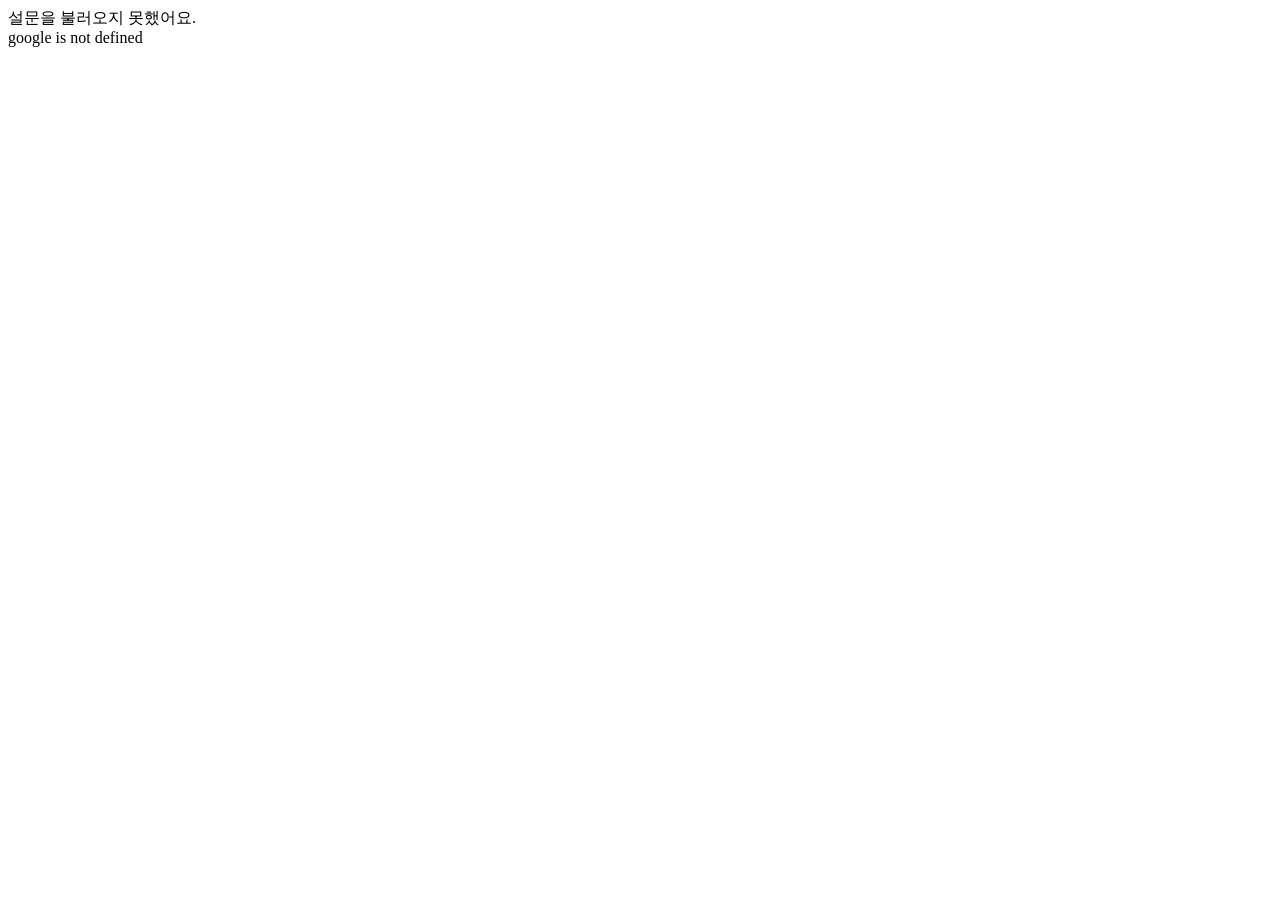
<file: survey-app/index.html>
<!DOCTYPE html>
<html lang="ko">
<head>
  <base target="_top">
  <meta charset="utf-8">
  <meta name="viewport" content="width=device-width, initial-scale=1, viewport-fit=cover">
  <meta name="theme-color" content="#11151b">
  <?!= include('style'); ?>
</head>
<body>
<div class="wrap" id="app"><div class="loading">불러오는 중…</div></div>
<div class="footer" id="footer" hidden><div class="in"><button class="btn ghost" id="prev">이전</button><button class="btn" id="next">다음</button></div></div>

<script>
  // 기본 정보 보기. 숫자는 원데이터 코드와 같게 맞춘다(분석 파일과 합칠 수 있게).
  var BASIC = {
    sex: [[1, "남성"], [2, "여성"]],
    edu: [[1, "고졸 이하"], [2, "대학교 재학(휴학 포함)"], [3, "대졸"], [4, "대학원 재학 이상"]],
    marriage: [[1, "미혼"], [2, "기혼"], [3, "기타(이혼, 사별, 별거 등)"]],
    relation: [[1, "현재 친밀한 관계를 유지하고 있다"], [2, "과거에 경험은 있으나 현재는 없다"], [3, "경험한 적이 없다"]],
    breakup: [[1, "있음"], [2, "없음"]],
    work: [[1, "현재 재직 중이다"], [2, "과거에 경험이 있으나 현재는 아니다"], [3, "직장 경험이 전혀 없다"]]
  };
  var DRAFT_KEY = "survey-draft-v1";

  var S = { survey: null, step: 0, consent: false, basic: {}, answers: {}, startedAt: null };
  var $app = document.getElementById("app"), $footer = document.getElementById("footer");
  var $prev = document.getElementById("prev"), $next = document.getElementById("next");

  function run(fn) {
    var args = [].slice.call(arguments, 1);
    return new Promise(function (ok, fail) {
      var r = google.script.run.withSuccessHandler(ok).withFailureHandler(function (e) { fail(e && e.message ? e : new Error(String(e))); });
      r[fn].apply(r, args);
    });
  }
  function esc(s) { return String(s == null ? "" : s).replace(/[&<>"']/g, function (c) { return { "&": "&amp;", "<": "&lt;", ">": "&gt;", '"': "&quot;", "'": "&#39;" }[c]; }); }
  function saveDraft() { try { localStorage.setItem(DRAFT_KEY, JSON.stringify({ step: S.step, consent: S.consent, basic: S.basic, answers: S.answers, startedAt: S.startedAt })); } catch (e) {} }
  function clearDraft() { try { localStorage.removeItem(DRAFT_KEY); } catch (e) {} }

  // 이 참여자에게 보여 줄 척도 (Code.gs의 shown_과 같은 규칙)
  function shown(cond) {
    var b = S.basic;
    if (cond === "relation") return b.relation == 1 || b.relation == 2;
    if (cond === "breakup") return b.relation == 2 || b.breakup == 1;
    if (cond === "work") return b.work == 1 || b.work == 2;
    return true;
  }
  function pages() {
    var p = ["intro", "basic"];
    S.survey.scales.forEach(function (s) { if (shown(s.cond)) p.push(s); });
    return p.concat(["done"]);
  }

  function render() {
    var list = pages(), page = list[S.step];
    window.scrollTo(0, 0);
    if (page === "intro") return renderIntro();
    if (page === "basic") return renderBasic();
    if (page === "done") return renderDone();
    renderScale(page, list);
  }

  function renderIntro() {
    var sv = S.survey;
    $app.innerHTML =
      '<div class="eyebrow">연구 참여 안내</div><h1>' + esc(sv.title) + '</h1>' +
      (sv.intro ? '<div class="card pre">' + esc(sv.intro) + '</div>' : '') +
      '<div class="card"><h3>참여 동의</h3><div class="pre muted">' + esc(sv.consent || "응답 내용은 연구 목적으로만 사용되며, 언제든지 참여를 그만둘 수 있습니다.") + '</div>' +
      '<label class="check"><input type="checkbox" id="agree"' + (S.consent ? " checked" : "") + '><span>위 내용을 읽고 연구 참여에 동의합니다.</span></label></div>' +
      (sv.contact ? '<p class="muted pre">문의: ' + esc(sv.contact) + '</p>' : '') +
      '<div class="err" id="err"></div>';
    document.getElementById("agree").onchange = function () { S.consent = this.checked; saveDraft(); };
    footer(false, "시작하기");
  }

  function choiceGroup(key) {
    return '<div class="choices" data-key="' + key + '">' + BASIC[key].map(function (o) {
      return '<button type="button" data-v="' + o[0] + '" class="' + (S.basic[key] == o[0] ? "on" : "") + '">' + esc(o[1]) + '</button>';
    }).join("") + '</div>';
  }

  function renderBasic() {
    var b = S.basic;
    $app.innerHTML =
      '<div class="eyebrow">1단계</div><h1>기본 정보</h1><p class="muted">응답자 정보는 응답과 따로 보관됩니다.</p>' +
      '<div class="card">' +
      '<label class="field" for="name">이름</label><input type="text" id="name" autocomplete="off" value="' + esc(b.name || "") + '">' +
      '<label class="field" for="age">나이 (만)</label><input type="number" id="age" inputmode="numeric" min="19" max="100" value="' + esc(b.age || "") + '">' +
      '<label class="field">성별</label>' + choiceGroup("sex") +
      '<label class="field">최종 학력</label>' + choiceGroup("edu") +
      '<label class="field">혼인 상태</label>' + choiceGroup("marriage") +
      '</div><div class="card">' +
      '<label class="field">친밀한 관계(연인 · 배우자) 경험</label>' + choiceGroup("relation") +
      (b.relation == 1 ? '<label class="field">이별 경험 (잠시 헤어짐 · 사별 포함)</label>' + choiceGroup("breakup") : '') +
      '<label class="field">직장 경험</label>' + choiceGroup("work") +
      '</div><div class="err" id="err"></div>';
    document.getElementById("name").oninput = function () { b.name = this.value; saveDraft(); };
    document.getElementById("age").oninput = function () { b.age = this.value; saveDraft(); };
    [].forEach.call($app.querySelectorAll(".choices"), function (g) {
      g.onclick = function (e) {
        var t = e.target.closest("button"); if (!t) return;
        b[g.dataset.key] = Number(t.dataset.v);
        if (g.dataset.key === "relation" && b.relation != 1) delete b.breakup;
        saveDraft();
        if (g.dataset.key === "relation") { var y = window.scrollY; renderBasic(); window.scrollTo(0, y); return; }
        [].forEach.call(g.children, function (c) { c.classList.toggle("on", c === t); });
      };
    });
    footer(true, "다음");
  }

  function renderScale(s, list) {
    var idx = list.indexOf(s), total = list.length - 3, n = idx - 1;
    var cols = s.max - s.min + 1, labels = s.labels.length === cols ? s.labels : [];
    var html =
      '<div class="progress"><div class="row"><span>' + n + ' / ' + total + '</span><span>' + esc(s.name) + '</span></div><div class="bar"><i style="width:' + Math.round(n / total * 100) + '%"></i></div></div>' +
      (s.guide ? '<div class="card pre muted">' + esc(s.guide) + '</div>' : '');
    s.items.forEach(function (it, k) {
      html += '<div class="item" id="it-' + esc(it.code) + '"><div class="q"><b>' + (k + 1) + '.</b>' + esc(it.text) + '</div>' +
        '<div class="scale" data-code="' + esc(it.code) + '" style="grid-template-columns:repeat(' + cols + ',1fr)">';
      for (var v = s.min; v <= s.max; v++) {
        var lab = labels[v - s.min] || "";
        html += '<button type="button" data-v="' + v + '" class="' + (S.answers[it.code] === v ? "on" : "") + '" aria-label="' + esc(v + " " + lab) + '">' + v + (cols <= 5 && lab ? '<small>' + esc(lab) + '</small>' : '') + '</button>';
      }
      html += '</div>' + (cols > 5 && labels.length ? '<div class="ends"><span>' + esc(labels[0]) + '</span><span>' + esc(labels[labels.length - 1]) + '</span></div>' : '') + '</div>';
    });
    $app.innerHTML = html + '<div class="err" id="err"></div>';
    [].forEach.call($app.querySelectorAll(".scale"), function (g) {
      g.onclick = function (e) {
        var t = e.target.closest("button"); if (!t) return;
        S.answers[g.dataset.code] = Number(t.dataset.v);
        [].forEach.call(g.children, function (c) { c.classList.toggle("on", c === t); });
        g.parentNode.classList.remove("missing");
        saveDraft();
      };
    });
    footer(true, idx === list.length - 2 ? "제출하기" : "다음");
  }

  function renderDone() {
    $footer.hidden = true;
    $app.innerHTML = '<div class="card center" style="margin-top:60px"><h1>응답이 제출되었습니다</h1><p class="muted">참여해 주셔서 감사합니다.</p>' +
      (S.survey.outro ? '<p class="pre muted" style="text-align:left">' + esc(S.survey.outro) + '</p>' : '') + '</div>';
  }

  function footer(showPrev, label) {
    $footer.hidden = false;
    $prev.style.display = showPrev ? "" : "none";
    $next.textContent = label;
    $next.disabled = false;
  }
  function err(msg) { var e = document.getElementById("err"); if (e) e.textContent = msg || ""; }

  function validate() {
    var page = pages()[S.step], b = S.basic;
    if (page === "intro") return S.consent ? "" : "참여에 동의해야 시작할 수 있어요.";
    if (page === "basic") {
      if (!String(b.name || "").trim()) return "이름을 적어 주세요.";
      if (!(Number(b.age) >= 19 && Number(b.age) <= 100)) return "만 19세 이상만 참여할 수 있어요. 나이를 숫자로 적어 주세요.";
      var keys = ["sex", "edu", "marriage", "relation", "work"].concat(b.relation == 1 ? ["breakup"] : []);
      for (var i = 0; i < keys.length; i++) if (!b[keys[i]]) return "모든 항목을 골라 주세요.";
      return "";
    }
    var miss = page.items.filter(function (it) { return S.answers[it.code] === undefined; });
    miss.forEach(function (it) { document.getElementById("it-" + it.code).classList.add("missing"); });
    if (miss.length) {
      document.getElementById("it-" + miss[0].code).scrollIntoView({ behavior: "smooth", block: "center" });
      return "답하지 않은 문항이 " + miss.length + "개 있어요.";
    }
    return "";
  }

  $prev.onclick = function () { if (S.step > 0) { S.step--; saveDraft(); render(); } };
  $next.onclick = function () {
    var msg = validate(); err(msg); if (msg) return;
    var list = pages();
    if (list[S.step] === "intro" && !S.startedAt) S.startedAt = new Date().toISOString();
    if (S.step === list.length - 2) return submit();
    S.step++; saveDraft(); render();
  };

  function submit() {
    $next.disabled = true; $next.textContent = "제출하는 중…";
    // 보여 준 척도의 응답만 보낸다(관계 · 직장 경험을 바꿨을 때 남은 응답 정리)
    var answers = {};
    pages().forEach(function (p) { if (p.items) p.items.forEach(function (it) { answers[it.code] = S.answers[it.code]; }); });
    run("submitResponse", { consent: S.consent, basic: S.basic, answers: answers, startedAt: S.startedAt })
      .then(function () { clearDraft(); S.step = pages().length - 1; render(); })
      .catch(function (e) { $next.disabled = false; $next.textContent = "제출하기"; err("제출하지 못했어요: " + e.message); });
  }

  run("getSurvey").then(function (sv) {
    S.survey = sv;
    try {
      var d = JSON.parse(localStorage.getItem(DRAFT_KEY) || "null");
      if (d) { S.step = d.step || 0; S.consent = !!d.consent; S.basic = d.basic || {}; S.answers = d.answers || {}; S.startedAt = d.startedAt || null; }
    } catch (e) {}
    if (S.step >= pages().length - 1) S.step = 0;
    render();
  }).catch(function (e) { $app.innerHTML = '<div class="card">설문을 불러오지 못했어요.<br><span class="muted">' + esc(e.message) + '</span></div>'; });
</script>
</body>
</html>
</file>
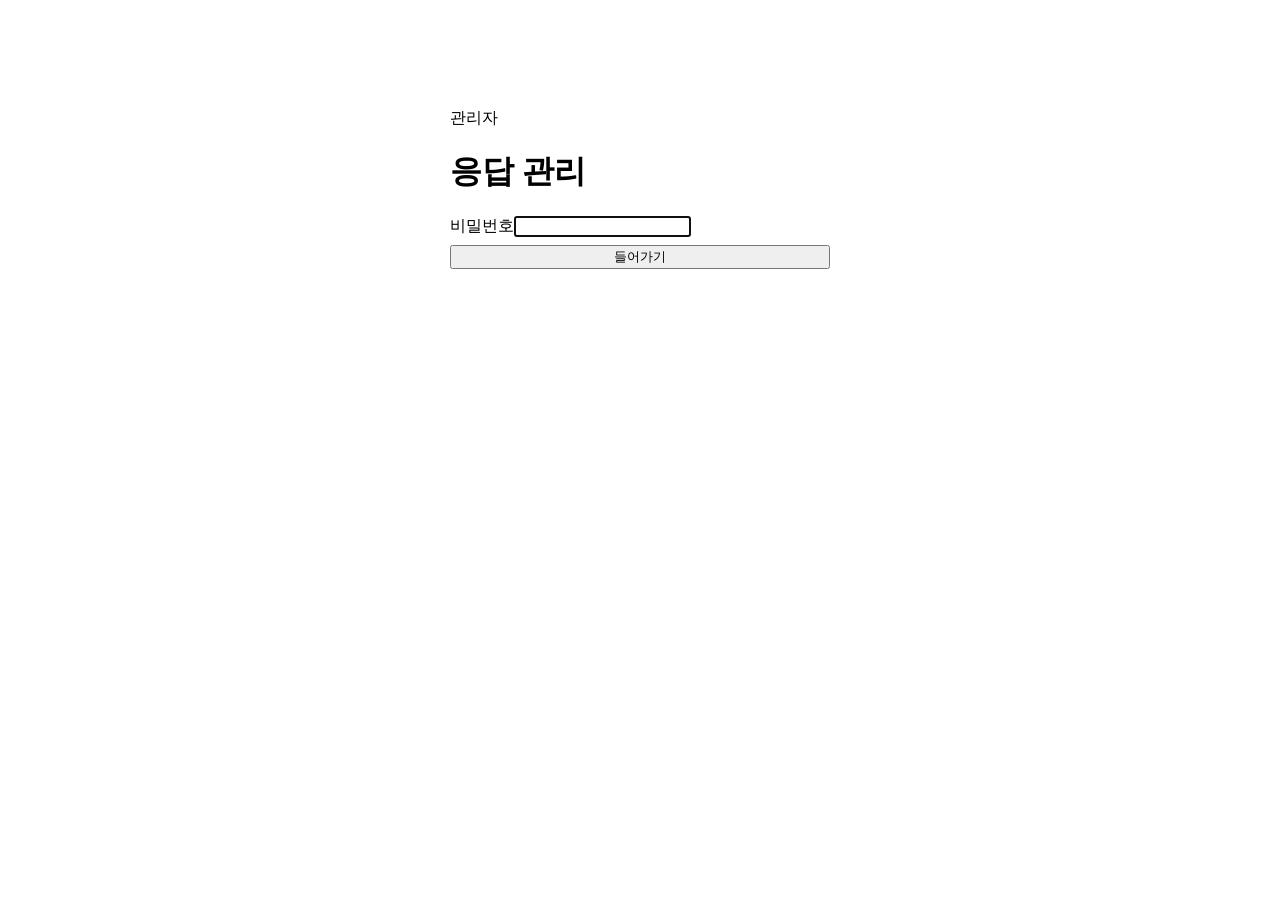
<file: survey-app/admin.html>
<!DOCTYPE html>
<html lang="ko">
<head>
  <base target="_top">
  <meta charset="utf-8">
  <meta name="viewport" content="width=device-width, initial-scale=1">
  <meta name="theme-color" content="#11151b">
  <?!= include('style'); ?>
</head>
<body>
<div class="wrap wide" id="app"><div class="loading">불러오는 중…</div></div>
<div class="drawer" id="drawer"><div class="panel" id="panel"></div></div>

<script>
  var LABEL = {
    sex: { 1: "남성", 2: "여성" },
    edu: { 1: "고졸 이하", 2: "대학 재학", 3: "대졸", 4: "대학원 이상" },
    relation_now: { 1: "현재 교제", 2: "과거 경험", 3: "경험 없음" },
    work: { 1: "현재 근무", 2: "과거 근무", 3: "경험 없음" }
  };
  var TOKEN_KEY = "survey-admin-token";
  var A = { data: null, tab: "summary", scale: null, q: "" };
  var $app = document.getElementById("app"), $drawer = document.getElementById("drawer"), $panel = document.getElementById("panel");

  function run(fn) {
    var args = [].slice.call(arguments, 1);
    return new Promise(function (ok, fail) {
      var r = google.script.run.withSuccessHandler(ok).withFailureHandler(function (e) { fail(e && e.message ? e : new Error(String(e))); });
      r[fn].apply(r, args);
    });
  }
  function esc(s) { return String(s == null ? "" : s).replace(/[&<>"']/g, function (c) { return { "&": "&amp;", "<": "&lt;", ">": "&gt;", '"': "&quot;", "'": "&#39;" }[c]; }); }
  function token() { try { return sessionStorage.getItem(TOKEN_KEY); } catch (e) { return A.token; } }
  function setToken(t) { A.token = t; try { t ? sessionStorage.setItem(TOKEN_KEY, t) : sessionStorage.removeItem(TOKEN_KEY); } catch (e) {} }
  function num(v) { return v === "" || v === null || v === undefined || isNaN(Number(v)) ? null : Number(v); }
  function fmt(v, d) { return v === null || v === undefined || isNaN(v) ? "—" : Number(v).toFixed(d === undefined ? 2 : d); }

  /* ---------- 통계 ---------- */
  function desc(vals) {
    vals = vals.filter(function (v) { return v !== null; });
    var n = vals.length; if (!n) return { n: 0 };
    var m = vals.reduce(function (a, b) { return a + b; }, 0) / n;
    var sd = n > 1 ? Math.sqrt(vals.reduce(function (a, b) { return a + (b - m) * (b - m); }, 0) / (n - 1)) : null;
    return { n: n, mean: m, sd: sd, min: Math.min.apply(null, vals), max: Math.max.apply(null, vals) };
  }
  function pvar(v) { var m = v.reduce(function (a, b) { return a + b; }, 0) / v.length; return v.reduce(function (a, b) { return a + (b - m) * (b - m); }, 0) / v.length; }
  // Cronbach α (역채점 반영, 빈칸 있는 응답자는 제외)
  function alpha(scale, codes) {
    var rev = {}; scale.items.forEach(function (i) { rev[i.code] = i.reverse; });
    var mat = A.data.rows.map(function (r) {
      return codes.map(function (c) { var v = num(r[c]); return v === null ? null : (rev[c] ? scale.min + scale.max - v : v); });
    }).filter(function (row) { return row.every(function (v) { return v !== null; }); });
    var k = codes.length; if (k < 2 || mat.length < 3) return null;
    var iv = 0; for (var j = 0; j < k; j++) iv += pvar(mat.map(function (r) { return r[j]; }));
    var tv = pvar(mat.map(function (r) { return r.reduce(function (a, b) { return a + b; }, 0); }));
    return tv ? k / (k - 1) * (1 - iv / tv) : null;
  }

  /* ---------- 로그인 ---------- */
  function renderLogin(msg) {
    $app.innerHTML = '<div style="max-width:380px;margin:12vh auto 0"><div class="eyebrow">관리자</div><h1>응답 관리</h1>' +
      '<div class="card"><label class="field" for="pw">비밀번호</label><input type="password" id="pw" autocomplete="current-password">' +
      '<div class="err" id="err">' + esc(msg || "") + '</div><button class="btn" id="go" style="width:100%;margin-top:8px">들어가기</button></div></div>';
    var go = function () {
      var b = document.getElementById("go"); b.disabled = true;
      run("adminLogin", document.getElementById("pw").value)
        .then(function (t) { setToken(t); load(); })
        .catch(function (e) { b.disabled = false; document.getElementById("err").textContent = e.message; });
    };
    document.getElementById("go").onclick = go;
    document.getElementById("pw").onkeydown = function (e) { if (e.key === "Enter") go(); };
    document.getElementById("pw").focus();
  }

  function load() {
    $app.innerHTML = '<div class="loading">불러오는 중…</div>';
    run("getAdminData", token()).then(function (d) {
      A.data = d;
      if (!A.scale && d.scales.length) A.scale = d.scales[0].code;
      render();
    }).catch(function (e) { setToken(null); renderLogin(e.message); });
  }

  /* ---------- 화면 ---------- */
  function render() {
    var d = A.data;
    $app.innerHTML =
      '<div class="top"><div><div class="eyebrow">관리자</div><h1>' + esc(d.title) + '</h1></div>' +
      '<div class="actions"><button class="btn ghost small" id="reload">새로고침</button><button class="btn ghost small" id="csv">CSV 내려받기 (이름 제외)</button><button class="btn ghost small" id="out">로그아웃</button></div></div>' +
      '<div class="tabs">' + [["summary", "한눈에 보기"], ["scores", "척도 점수 · 신뢰도"], ["people", "참여자별 결과"]].map(function (t) {
        return '<button data-t="' + t[0] + '" class="' + (A.tab === t[0] ? "on" : "") + '">' + t[1] + '</button>';
      }).join("") + '</div><div id="body"></div>';
    document.getElementById("reload").onclick = load;
    document.getElementById("csv").onclick = downloadCsv;
    document.getElementById("out").onclick = function () { setToken(null); renderLogin(); };
    [].forEach.call($app.querySelectorAll(".tabs button"), function (b) { b.onclick = function () { A.tab = b.dataset.t; render(); }; });
    ({ summary: renderSummary, scores: renderScores, people: renderPeople })[A.tab](document.getElementById("body"));
  }

  function bars(rows, key, labels) {
    var count = {}, n = 0;
    rows.forEach(function (r) { var v = r[key]; if (v === "" || v == null) return; count[v] = (count[v] || 0) + 1; n++; });
    var keys = labels ? Object.keys(labels) : Object.keys(count).sort();
    if (!n) return '<p class="muted">아직 응답이 없어요.</p>';
    return keys.map(function (k) {
      var c = count[k] || 0;
      return '<div class="hbar"><span>' + esc(labels ? labels[k] : k) + '</span><span class="t"><i style="width:' + (c / n * 100) + '%"></i></span><span class="n">' + c + '</span></div>';
    }).join("");
  }

  function renderSummary(el) {
    var rows = A.data.rows, today = new Date().toDateString();
    var nToday = rows.filter(function (r) { return r["제출시각"] && new Date(r["제출시각"]).toDateString() === today; }).length;
    var mins = desc(rows.map(function (r) { return num(r["소요분"]); }));
    var age = desc(rows.map(function (r) { return num(r.age); }));
    var ageGroups = {}; rows.forEach(function (r) { var a = num(r.age); if (a === null) return; var g = a < 30 ? "19–29세" : a < 40 ? "30대" : a < 50 ? "40대" : a < 60 ? "50대" : "60세 이상"; r._ageGroup = g; });
    ["19–29세", "30대", "40대", "50대", "60세 이상"].forEach(function (g) { ageGroups[g] = g; });
    el.innerHTML =
      '<div class="stats" style="margin-top:14px">' +
      stat(rows.length, "전체 응답") + stat(nToday, "오늘 응답") + stat(fmt(age.mean, 1), "평균 나이") + stat(fmt(mins.mean, 1) + "분", "평균 응답 시간") +
      '</div><div class="grid2" style="margin-top:14px">' +
      '<div class="card"><h3>성별</h3>' + bars(rows, "sex", LABEL.sex) + '</div>' +
      '<div class="card"><h3>연령대</h3>' + bars(rows, "_ageGroup", ageGroups) + '</div>' +
      '<div class="card"><h3>최종 학력</h3>' + bars(rows, "edu", LABEL.edu) + '</div>' +
      '<div class="card"><h3>친밀한 관계 경험</h3>' + bars(rows, "relation_now", LABEL.relation_now) + '</div>' +
      '</div><div class="card"><h3>척도별 응답 수</h3>' + A.data.scales.map(function (s) {
        var first = s.items[0] && s.items[0].code, n = rows.filter(function (r) { return num(r[first]) !== null; }).length;
        return '<div class="hbar" style="grid-template-columns:minmax(120px,240px) 1fr 44px"><span>' + esc(s.name) + '</span><span class="t"><i style="width:' + (rows.length ? n / rows.length * 100 : 0) + '%"></i></span><span class="n">' + n + '</span></div>';
      }).join("") + '</div>';
  }
  function stat(v, k) { return '<div class="stat"><div class="v">' + esc(v) + '</div><div class="k">' + esc(k) + '</div></div>'; }

  function renderScores(el) {
    var rows = A.data.rows, html = '<p class="muted" style="margin-top:12px">점수는 합계예요. 신뢰도(Cronbach α)가 .70보다 낮으면 빨간색으로 표시돼요.</p>';
    A.data.scales.forEach(function (s) {
      html += '<div class="card"><h3>' + esc(s.name) + ' <span class="tag">' + esc(s.code) + ' · ' + s.min + '~' + s.max + '점</span></h3><div class="tbl-wrap"><table><thead><tr>' +
        '<th>점수</th><th>변수명</th><th class="num">문항</th><th class="num">N</th><th class="num">평균</th><th class="num">표준편차</th><th class="num">최소</th><th class="num">최대</th><th class="num">α</th></tr></thead><tbody>';
      s.scores.forEach(function (sc) {
        var d = desc(rows.map(function (r) { return num(r[sc.var]); })), a = alpha(s, sc.items);
        html += '<tr><td>' + esc(sc.name) + '</td><td class="muted">' + esc(sc.var) + '</td><td class="num">' + sc.items.length + '</td><td class="num">' + d.n + '</td><td class="num">' + fmt(d.mean) +
          '</td><td class="num">' + fmt(d.sd) + '</td><td class="num">' + fmt(d.min, 0) + '</td><td class="num">' + fmt(d.max, 0) + '</td><td class="num ' + (a !== null && a < 0.7 ? "alpha-low" : "") + '">' + fmt(a, 3) + '</td></tr>';
      });
      html += '</tbody></table></div></div>';
    });
    el.innerHTML = html;
  }

  function renderPeople(el) {
    var s = A.data.scales.filter(function (x) { return x.code === A.scale; })[0] || A.data.scales[0];
    var q = A.q.trim();
    var rows = A.data.rows.filter(function (r) { return !q || String(r["이름"]).indexOf(q) >= 0 || String(r["응답ID"]).indexOf(q) >= 0; }).slice().reverse();
    el.innerHTML = '<div class="toolbar"><input type="search" id="q" placeholder="이름 · 응답ID 검색" value="' + esc(A.q) + '">' +
      '<select id="sc">' + A.data.scales.map(function (x) { return '<option value="' + esc(x.code) + '"' + (x === s ? " selected" : "") + '>' + esc(x.name) + '</option>'; }).join("") + '</select></div>' +
      '<div class="tbl-wrap"><table><thead><tr><th>응답ID</th><th>이름</th><th class="num">나이</th><th>성별</th><th>제출</th><th class="num">소요(분)</th>' +
      s.scores.map(function (sc) { return '<th class="num" title="' + esc(sc.var) + '">' + esc(sc.name) + '</th>'; }).join("") + '</tr></thead><tbody>' +
      (rows.length ? rows.map(function (r) {
        return '<tr class="click" data-id="' + esc(r["응답ID"]) + '"><td class="muted">' + esc(r["응답ID"]) + '</td><td>' + esc(r["이름"]) + '</td><td class="num">' + esc(r.age) + '</td><td>' + esc(LABEL.sex[r.sex] || "") +
          '</td><td>' + esc(r["제출시각"] ? new Date(r["제출시각"]).toLocaleDateString("ko-KR") : "") + '</td><td class="num">' + esc(r["소요분"]) + '</td>' +
          s.scores.map(function (sc) { return '<td class="num">' + esc(r[sc.var] === "" ? "—" : r[sc.var]) + '</td>'; }).join("") + '</tr>';
      }).join("") : '<tr><td colspan="99" class="muted">응답이 없어요.</td></tr>') + '</tbody></table></div>';
    var qi = document.getElementById("q");
    qi.oninput = function () { A.q = this.value; var pos = this.selectionStart; renderPeople(el); var n = document.getElementById("q"); n.focus(); n.setSelectionRange(pos, pos); };
    document.getElementById("sc").onchange = function () { A.scale = this.value; renderPeople(el); };
    [].forEach.call(el.querySelectorAll("tr.click"), function (tr) { tr.onclick = function () { openPerson(tr.dataset.id); }; });
  }

  function openPerson(id) {
    var r = A.data.rows.filter(function (x) { return x["응답ID"] === id; })[0]; if (!r) return;
    var html = '<div class="top"><div><div class="eyebrow">' + esc(id) + '</div><h2>' + esc(r["이름"]) + '</h2></div><button class="btn ghost small" id="close">닫기</button></div>' +
      '<p class="muted">' + [r.age && r.age + "세", LABEL.sex[r.sex], LABEL.edu[r.edu], LABEL.relation_now[r.relation_now] && "관계: " + LABEL.relation_now[r.relation_now], LABEL.work[r.work] && "직장: " + LABEL.work[r.work]].filter(Boolean).join(" · ") + '</p>';
    A.data.scales.forEach(function (s) {
      if (num(r[s.items[0] && s.items[0].code]) === null) return;
      html += '<div class="card"><h3>' + esc(s.name) + '</h3><table><tbody>' + s.scores.map(function (sc) {
        var d = desc(A.data.rows.map(function (x) { return num(x[sc.var]); })), v = num(r[sc.var]);
        var z = v !== null && d.sd ? (v - d.mean) / d.sd : null;
        return '<tr><td>' + esc(sc.name) + '</td><td class="num"><b>' + (v === null ? "—" : v) + '</b></td><td class="num muted">전체 평균 ' + fmt(d.mean, 1) + '</td><td class="num muted">z ' + fmt(z) + '</td></tr>';
      }).join("") + '</tbody></table>' +
        '<details style="margin-top:8px"><summary class="muted">문항별 응답 보기</summary><table><tbody>' + s.items.map(function (it) {
          return '<tr><td class="muted">' + esc(it.code) + (it.reverse ? ' <span class="tag">역</span>' : '') + '</td><td style="white-space:normal">' + esc(it.text) + '</td><td class="num">' + esc(r[it.code]) + '</td></tr>';
        }).join("") + '</tbody></table></details></div>';
    });
    $panel.innerHTML = html;
    $drawer.classList.add("open");
    document.getElementById("close").onclick = closePerson;
  }
  function closePerson() { $drawer.classList.remove("open"); }
  $drawer.onclick = function (e) { if (e.target === $drawer) closePerson(); };

  function downloadCsv() {
    var rows = A.data.rows; if (!rows.length) return;
    var head = Object.keys(rows[0]).filter(function (k) { return k !== "이름" && k.charAt(0) !== "_"; });
    var csv = [head].concat(rows.map(function (r) { return head.map(function (h) { return r[h]; }); }))
      .map(function (line) { return line.map(function (v) { v = v == null ? "" : String(v); return /[",\n]/.test(v) ? '"' + v.replace(/"/g, '""') + '"' : v; }).join(","); }).join("\r\n");
    var a = document.createElement("a");
    a.href = URL.createObjectURL(new Blob(["﻿" + csv], { type: "text/csv;charset=utf-8" }));
    a.download = "응답_" + new Date().toISOString().slice(0, 10) + ".csv";
    document.body.appendChild(a); a.click(); a.remove();
  }

  token() ? load() : renderLogin();
</script>
</body>
</html>
</file>
